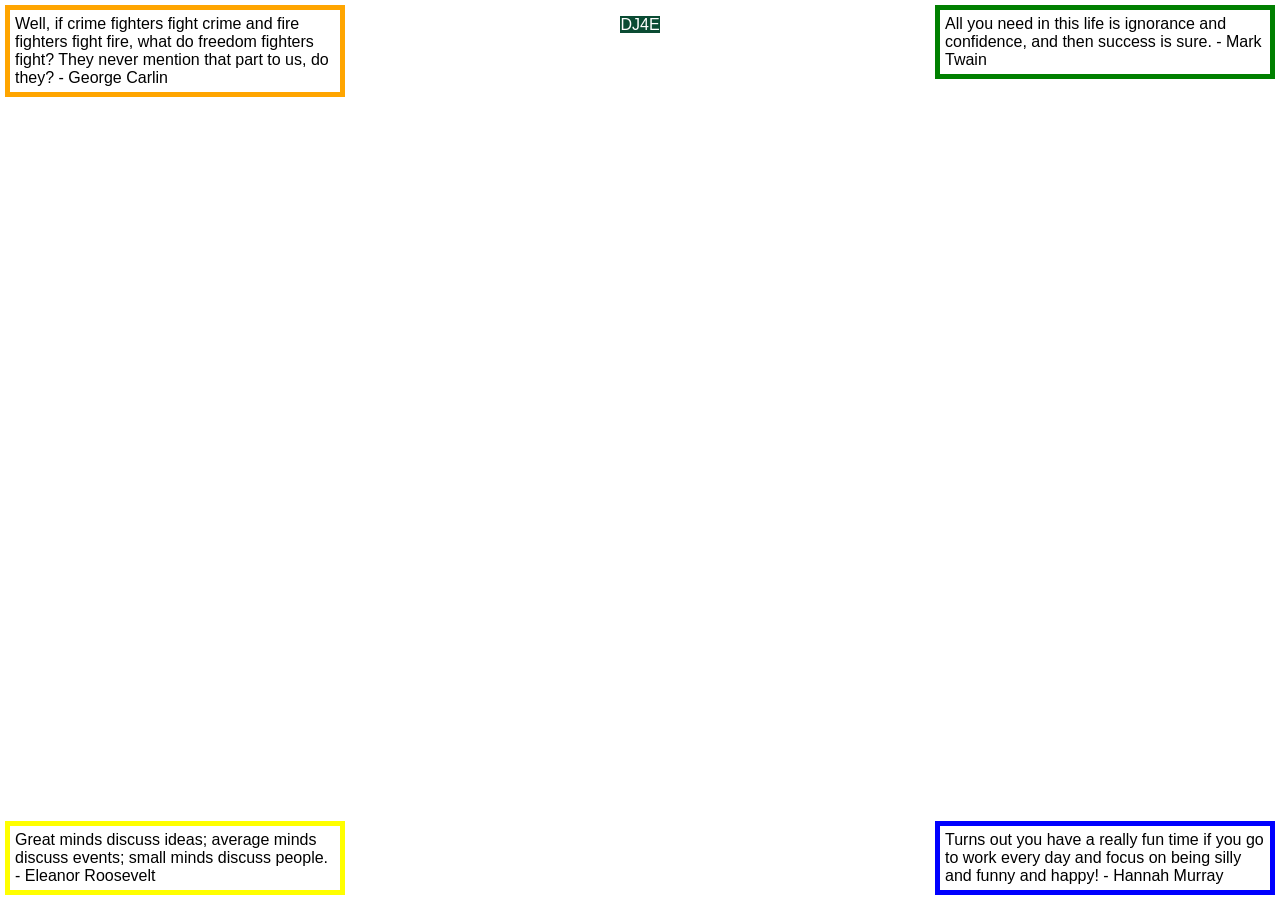
<file: mysite/site/css/index.html>
<!DOCTYPE html>
<html>

<head>
  <title>Blocks</title>
  <!-- Do not change this file - add your CSS styling
       rules to the blocks.css file included below -->
  <link type="text/css" rel="stylesheet" href="blocks.css">
</head>

<body>

<div id="one">
Turns out you have a really fun time if you
go to work every day and focus on being
silly and funny and happy! - Hannah Murray
</div>

<div id="two">
All you need in this life is ignorance and confidence,
and then success is sure. - Mark Twain
</div>

<div id="three">
Well, if crime fighters fight crime and fire fighters
fight fire, what do freedom fighters fight? They never
mention that part to us, do they? - George Carlin
</div>

<div id="four">
Great minds discuss ideas; average minds discuss events;
small minds discuss people. - Eleanor Roosevelt
</div>

<p id="link">
<a href="https://www.dj4e.com/" target="_blank"> DJ4E </a>
</p>
</body>
</html>
</file>
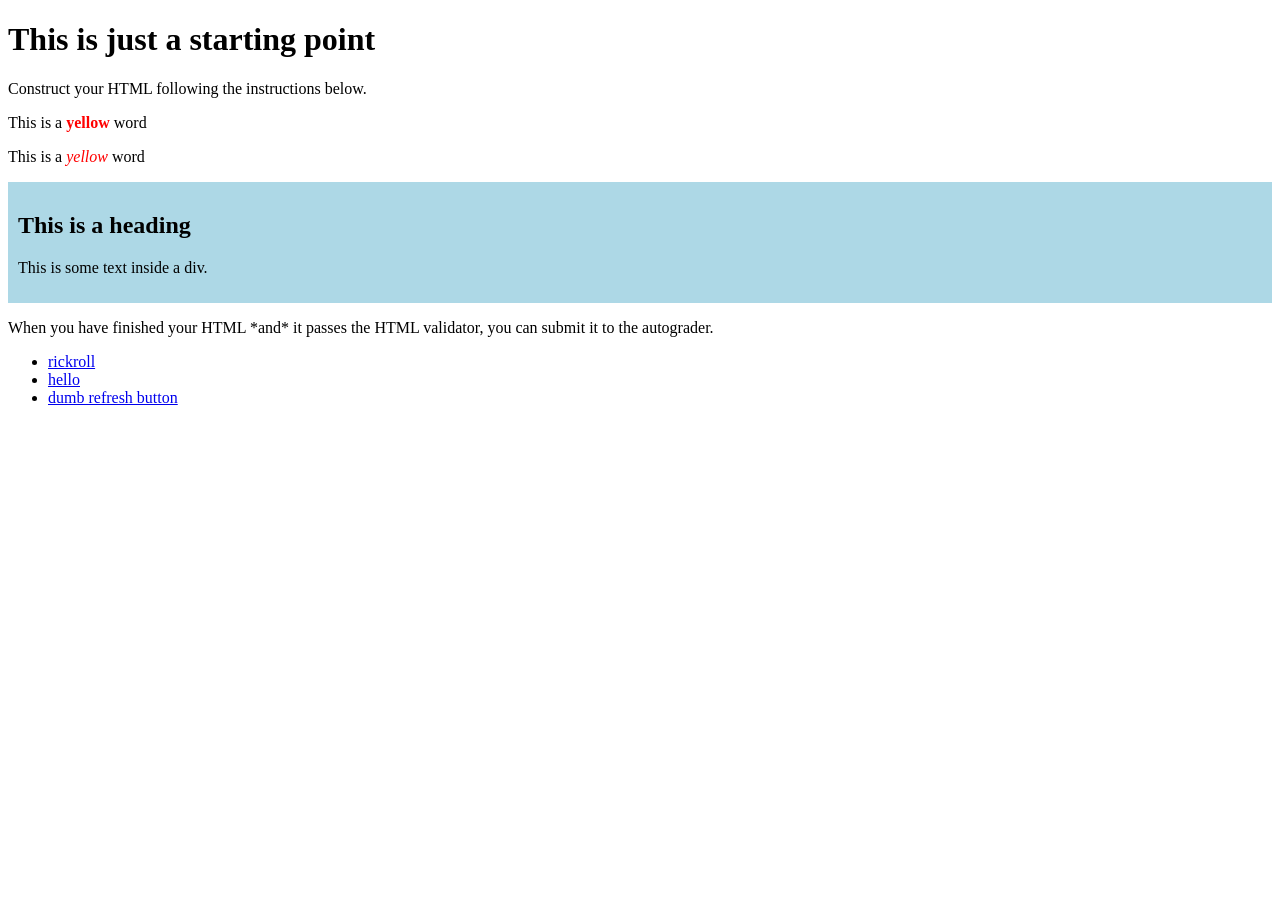
<file: mysite/site/dj4e.htm>
<!DOCTYPE html>
<html lang="en">

<head>
  <title> ... 22864f ... </title>
  <meta charset="UTF-8">
</head>

<body>

<h1>This is just a starting point</h1>
<p>Construct your HTML following the instructions below.</p>

<p>This is a <strong> <span style = "color: red;"> yellow </span> </strong> word </p>
<p>This is a <em> <span style = "color: red;"> yellow </span>  </em> word </p>

<div style="background-color: lightblue; padding: 10px;">
  <h2>This is a heading</h2>
  <p>This is some text inside a div.</p>
</div>


<p>When you have finished your HTML *and* it passes the HTML
 validator, you can submit it to the autograder.</p>

<ul>

<li> <a href="https://www.youtube.com/watch?v=dQw4w9WgXcQ">rickroll </a> </li>
<li> <a href="/site/hello.txt">hello </a> </li>
<li> <a href="/site/dj4e.htm">dumb refresh button </a> </li>

</ul>

</body>

</html>
</file>
<file: mysite/site/css/blocks.css>
/* This is a partial blocks.css, you need to add more rules
   to this file to complete the assignment.  Do not add any CSS
   styling to the original index.htm / start.htm */

body {
    font-family: "Helvetica Neue", Helvetica, Arial, sans-serif;
}

/* Here is one of many  CSS rules you will need... */
#one {
    position: fixed;
    bottom: 0px;
    right: 0px;

    margin: 5px;
    padding: 5px;
    width: 25%;
    border: 5px solid Blue;
}

#two {
    position: fixed;
    top: 0px;
    right: 0px;

    margin: 5px;
    padding: 5px;
    width: 25%;
    border: 5px solid Green;
}

#three {
    position: fixed;
    top: 0px;
    left: 0px;

    margin: 5px;
    padding: 5px;
    width: 25%;
    border: 5px solid Orange;
}

#four {
    position: fixed;
    bottom: 0px;
    left: 0px;

    margin: 5px;
    padding: 5px;
    width: 25%;
    border: 5px solid Yellow;
}

#link {
    text-align: center;
}

a {
    color: White;
    background-color: #0a4b33;
    text-decoration: none;
    font-family: "Helvetica Neue","Helvetica","Arial","sans-serif";
}
</file>
